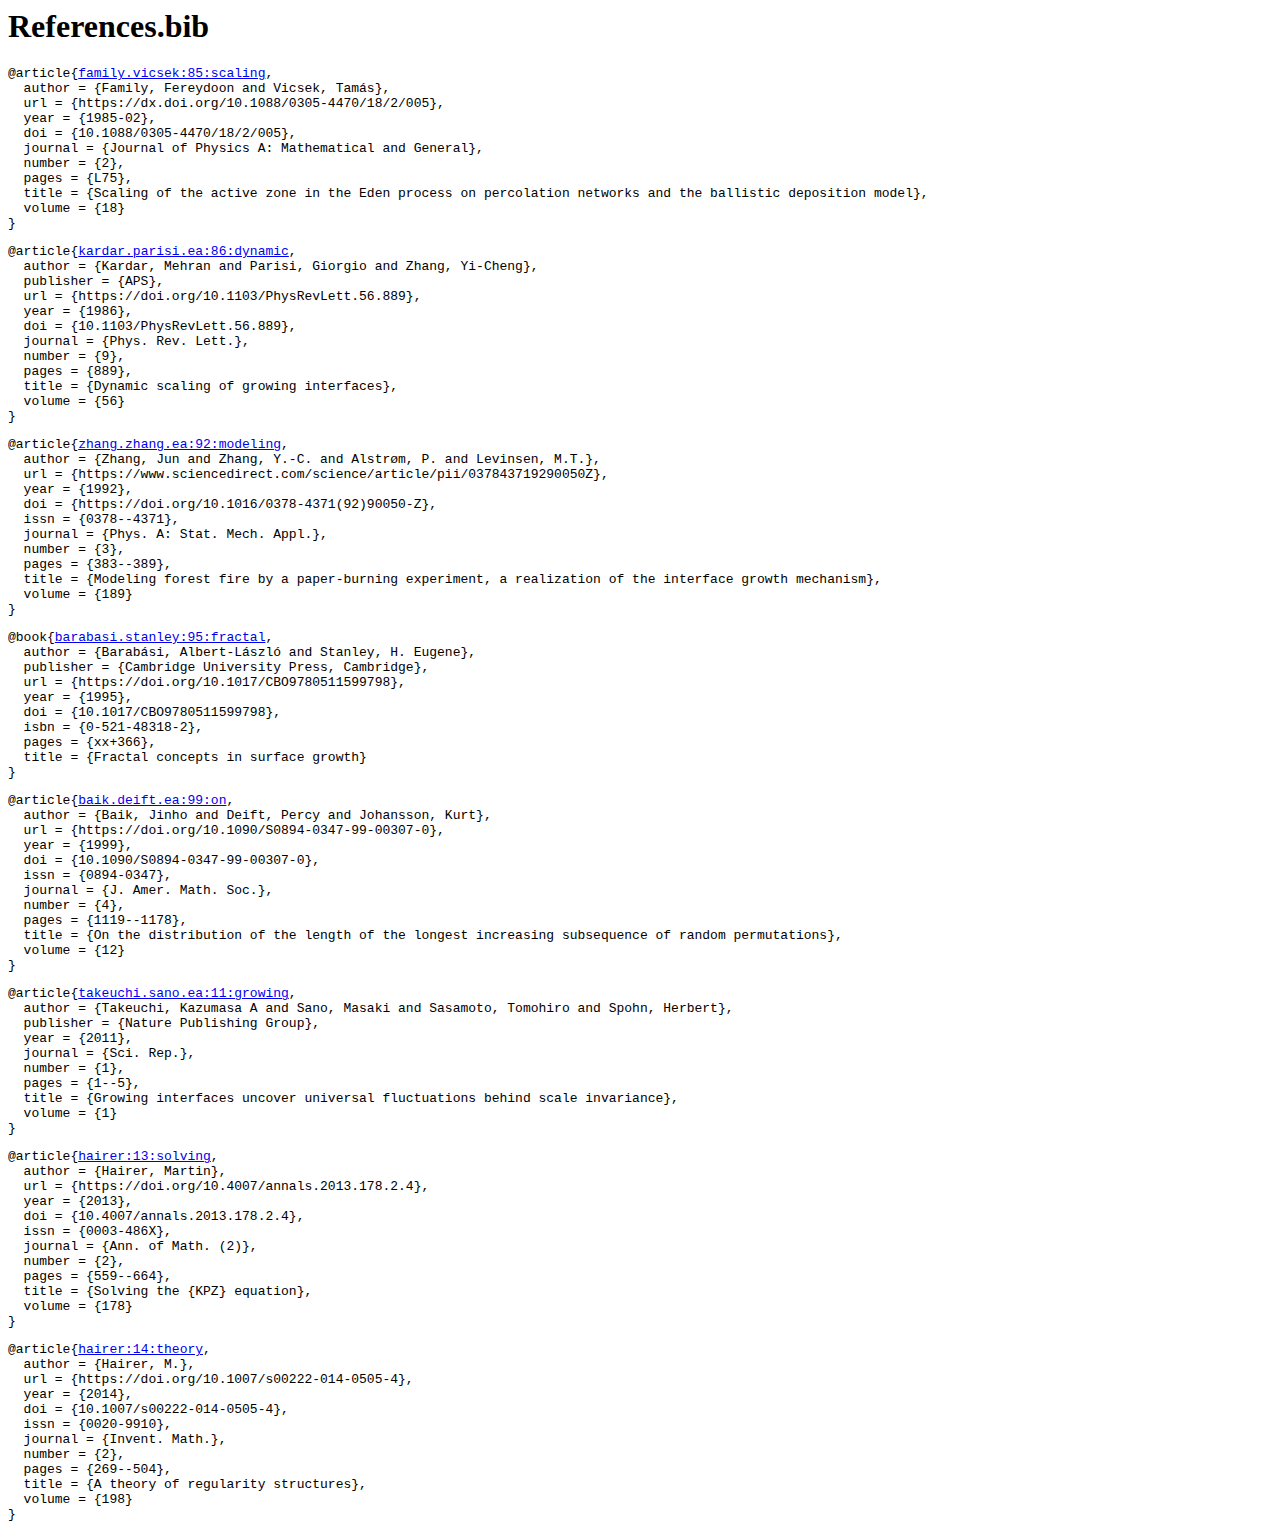
<file: References_bib.html>
<!DOCTYPE HTML PUBLIC "-//W3C//DTD HTML 4.01 Transitional//EN">

<html>

<head>
<title>References.bib</title>
</head>

<body>
<h1>References.bib</h1><a name="family.vicsek:85:scaling"></a><pre>
@article{<a href="References.html#family.vicsek:85:scaling">family.vicsek:85:scaling</a>,
  author = {Family, Fereydoon and Vicsek, Tamás},
  url = {https://dx.doi.org/10.1088/0305-4470/18/2/005},
  year = {1985-02},
  doi = {10.1088/0305-4470/18/2/005},
  journal = {Journal of Physics A: Mathematical and General},
  number = {2},
  pages = {L75},
  title = {Scaling of the active zone in the Eden process on percolation networks and the ballistic deposition model},
  volume = {18}
}
</pre>

<a name="kardar.parisi.ea:86:dynamic"></a><pre>
@article{<a href="References.html#kardar.parisi.ea:86:dynamic">kardar.parisi.ea:86:dynamic</a>,
  author = {Kardar, Mehran and Parisi, Giorgio and Zhang, Yi-Cheng},
  publisher = {APS},
  url = {https://doi.org/10.1103/PhysRevLett.56.889},
  year = {1986},
  doi = {10.1103/PhysRevLett.56.889},
  journal = {Phys. Rev. Lett.},
  number = {9},
  pages = {889},
  title = {Dynamic scaling of growing interfaces},
  volume = {56}
}
</pre>

<a name="zhang.zhang.ea:92:modeling"></a><pre>
@article{<a href="References.html#zhang.zhang.ea:92:modeling">zhang.zhang.ea:92:modeling</a>,
  author = {Zhang, Jun and Zhang, Y.-C. and Alstrøm, P. and Levinsen, M.T.},
  url = {https://www.sciencedirect.com/science/article/pii/037843719290050Z},
  year = {1992},
  doi = {https://doi.org/10.1016/0378-4371(92)90050-Z},
  issn = {0378--4371},
  journal = {Phys. A: Stat. Mech. Appl.},
  number = {3},
  pages = {383--389},
  title = {Modeling forest fire by a paper-burning experiment, a realization of the interface growth mechanism},
  volume = {189}
}
</pre>

<a name="barabasi.stanley:95:fractal"></a><pre>
@book{<a href="References.html#barabasi.stanley:95:fractal">barabasi.stanley:95:fractal</a>,
  author = {Barabási, Albert-László and Stanley, H. Eugene},
  publisher = {Cambridge University Press, Cambridge},
  url = {https://doi.org/10.1017/CBO9780511599798},
  year = {1995},
  doi = {10.1017/CBO9780511599798},
  isbn = {0-521-48318-2},
  pages = {xx+366},
  title = {Fractal concepts in surface growth}
}
</pre>

<a name="baik.deift.ea:99:on"></a><pre>
@article{<a href="References.html#baik.deift.ea:99:on">baik.deift.ea:99:on</a>,
  author = {Baik, Jinho and Deift, Percy and Johansson, Kurt},
  url = {https://doi.org/10.1090/S0894-0347-99-00307-0},
  year = {1999},
  doi = {10.1090/S0894-0347-99-00307-0},
  issn = {0894-0347},
  journal = {J. Amer. Math. Soc.},
  number = {4},
  pages = {1119--1178},
  title = {On the distribution of the length of the longest increasing subsequence of random permutations},
  volume = {12}
}
</pre>

<a name="takeuchi.sano.ea:11:growing"></a><pre>
@article{<a href="References.html#takeuchi.sano.ea:11:growing">takeuchi.sano.ea:11:growing</a>,
  author = {Takeuchi, Kazumasa A and Sano, Masaki and Sasamoto, Tomohiro and Spohn, Herbert},
  publisher = {Nature Publishing Group},
  year = {2011},
  journal = {Sci. Rep.},
  number = {1},
  pages = {1--5},
  title = {Growing interfaces uncover universal fluctuations behind scale invariance},
  volume = {1}
}
</pre>

<a name="hairer:13:solving"></a><pre>
@article{<a href="References.html#hairer:13:solving">hairer:13:solving</a>,
  author = {Hairer, Martin},
  url = {https://doi.org/10.4007/annals.2013.178.2.4},
  year = {2013},
  doi = {10.4007/annals.2013.178.2.4},
  issn = {0003-486X},
  journal = {Ann. of Math. (2)},
  number = {2},
  pages = {559--664},
  title = {Solving the {KPZ} equation},
  volume = {178}
}
</pre>

<a name="hairer:14:theory"></a><pre>
@article{<a href="References.html#hairer:14:theory">hairer:14:theory</a>,
  author = {Hairer, M.},
  url = {https://doi.org/10.1007/s00222-014-0505-4},
  year = {2014},
  doi = {10.1007/s00222-014-0505-4},
  issn = {0020-9910},
  journal = {Invent. Math.},
  number = {2},
  pages = {269--504},
  title = {A theory of regularity structures},
  volume = {198}
}
</pre>

</body>
</html>
</file>
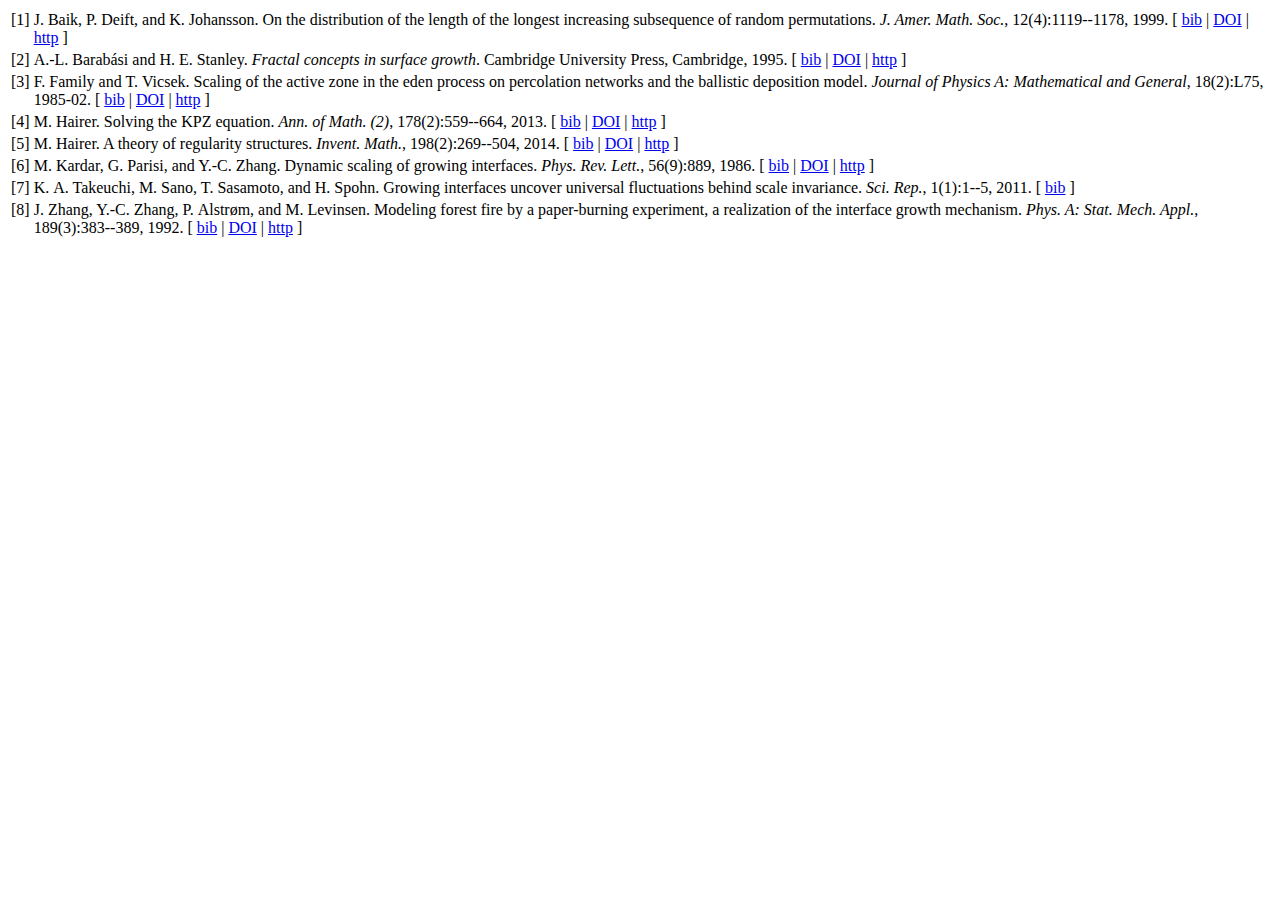
<file: bibtex/References.html>
<!DOCTYPE HTML PUBLIC "-//W3C//DTD HTML 4.01 Transitional//EN">

<html>

<head>
<title>References</title>
</head>

<body>

<table>

<tr valign="top">
<td align="right" class="bibtexnumber">
[<a name="baik.deift.ea:99:on">1</a>]
</td>
<td class="bibtexitem">
J.&nbsp;Baik, P.&nbsp;Deift, and K.&nbsp;Johansson.
 On the distribution of the length of the longest increasing
  subsequence of random permutations.
 <em>J. Amer. Math. Soc.</em>, 12(4):1119--1178, 1999.
[&nbsp;<a href="References_bib.html#baik.deift.ea:99:on">bib</a>&nbsp;| 
<a href="http://dx.doi.org/10.1090/S0894-0347-99-00307-0">DOI</a>&nbsp;| 
<a href="https://doi.org/10.1090/S0894-0347-99-00307-0">http</a>&nbsp;]

</td>
</tr>


<tr valign="top">
<td align="right" class="bibtexnumber">
[<a name="barabasi.stanley:95:fractal">2</a>]
</td>
<td class="bibtexitem">
A.-L. Barabási and H.&nbsp;E. Stanley.
 <em>Fractal concepts in surface growth</em>.
 Cambridge University Press, Cambridge, 1995.
[&nbsp;<a href="References_bib.html#barabasi.stanley:95:fractal">bib</a>&nbsp;| 
<a href="http://dx.doi.org/10.1017/CBO9780511599798">DOI</a>&nbsp;| 
<a href="https://doi.org/10.1017/CBO9780511599798">http</a>&nbsp;]

</td>
</tr>


<tr valign="top">
<td align="right" class="bibtexnumber">
[<a name="family.vicsek:85:scaling">3</a>]
</td>
<td class="bibtexitem">
F.&nbsp;Family and T.&nbsp;Vicsek.
 Scaling of the active zone in the eden process on percolation
  networks and the ballistic deposition model.
 <em>Journal of Physics A: Mathematical and General</em>, 18(2):L75,
  1985-02.
[&nbsp;<a href="References_bib.html#family.vicsek:85:scaling">bib</a>&nbsp;| 
<a href="http://dx.doi.org/10.1088/0305-4470/18/2/005">DOI</a>&nbsp;| 
<a href="https://dx.doi.org/10.1088/0305-4470/18/2/005">http</a>&nbsp;]

</td>
</tr>


<tr valign="top">
<td align="right" class="bibtexnumber">
[<a name="hairer:13:solving">4</a>]
</td>
<td class="bibtexitem">
M.&nbsp;Hairer.
 Solving the KPZ equation.
 <em>Ann. of Math. (2)</em>, 178(2):559--664, 2013.
[&nbsp;<a href="References_bib.html#hairer:13:solving">bib</a>&nbsp;| 
<a href="http://dx.doi.org/10.4007/annals.2013.178.2.4">DOI</a>&nbsp;| 
<a href="https://doi.org/10.4007/annals.2013.178.2.4">http</a>&nbsp;]

</td>
</tr>


<tr valign="top">
<td align="right" class="bibtexnumber">
[<a name="hairer:14:theory">5</a>]
</td>
<td class="bibtexitem">
M.&nbsp;Hairer.
 A theory of regularity structures.
 <em>Invent. Math.</em>, 198(2):269--504, 2014.
[&nbsp;<a href="References_bib.html#hairer:14:theory">bib</a>&nbsp;| 
<a href="http://dx.doi.org/10.1007/s00222-014-0505-4">DOI</a>&nbsp;| 
<a href="https://doi.org/10.1007/s00222-014-0505-4">http</a>&nbsp;]

</td>
</tr>


<tr valign="top">
<td align="right" class="bibtexnumber">
[<a name="kardar.parisi.ea:86:dynamic">6</a>]
</td>
<td class="bibtexitem">
M.&nbsp;Kardar, G.&nbsp;Parisi, and Y.-C. Zhang.
 Dynamic scaling of growing interfaces.
 <em>Phys. Rev. Lett.</em>, 56(9):889, 1986.
[&nbsp;<a href="References_bib.html#kardar.parisi.ea:86:dynamic">bib</a>&nbsp;| 
<a href="http://dx.doi.org/10.1103/PhysRevLett.56.889">DOI</a>&nbsp;| 
<a href="https://doi.org/10.1103/PhysRevLett.56.889">http</a>&nbsp;]

</td>
</tr>


<tr valign="top">
<td align="right" class="bibtexnumber">
[<a name="takeuchi.sano.ea:11:growing">7</a>]
</td>
<td class="bibtexitem">
K.&nbsp;A. Takeuchi, M.&nbsp;Sano, T.&nbsp;Sasamoto, and H.&nbsp;Spohn.
 Growing interfaces uncover universal fluctuations behind scale
  invariance.
 <em>Sci. Rep.</em>, 1(1):1--5, 2011.
[&nbsp;<a href="References_bib.html#takeuchi.sano.ea:11:growing">bib</a>&nbsp;]

</td>
</tr>


<tr valign="top">
<td align="right" class="bibtexnumber">
[<a name="zhang.zhang.ea:92:modeling">8</a>]
</td>
<td class="bibtexitem">
J.&nbsp;Zhang, Y.-C. Zhang, P.&nbsp;Alstrøm, and M.&nbsp;Levinsen.
 Modeling forest fire by a paper-burning experiment, a realization of
  the interface growth mechanism.
 <em>Phys. A: Stat. Mech. Appl.</em>, 189(3):383--389, 1992.
[&nbsp;<a href="References_bib.html#zhang.zhang.ea:92:modeling">bib</a>&nbsp;| 
<a href="https://doi.org/10.1016/0378-4371(92)90050-Z">DOI</a>&nbsp;| 
<a href="https://www.sciencedirect.com/science/article/pii/037843719290050Z">http</a>&nbsp;]

</td>
</tr>
</table></body>
</html>
</file>
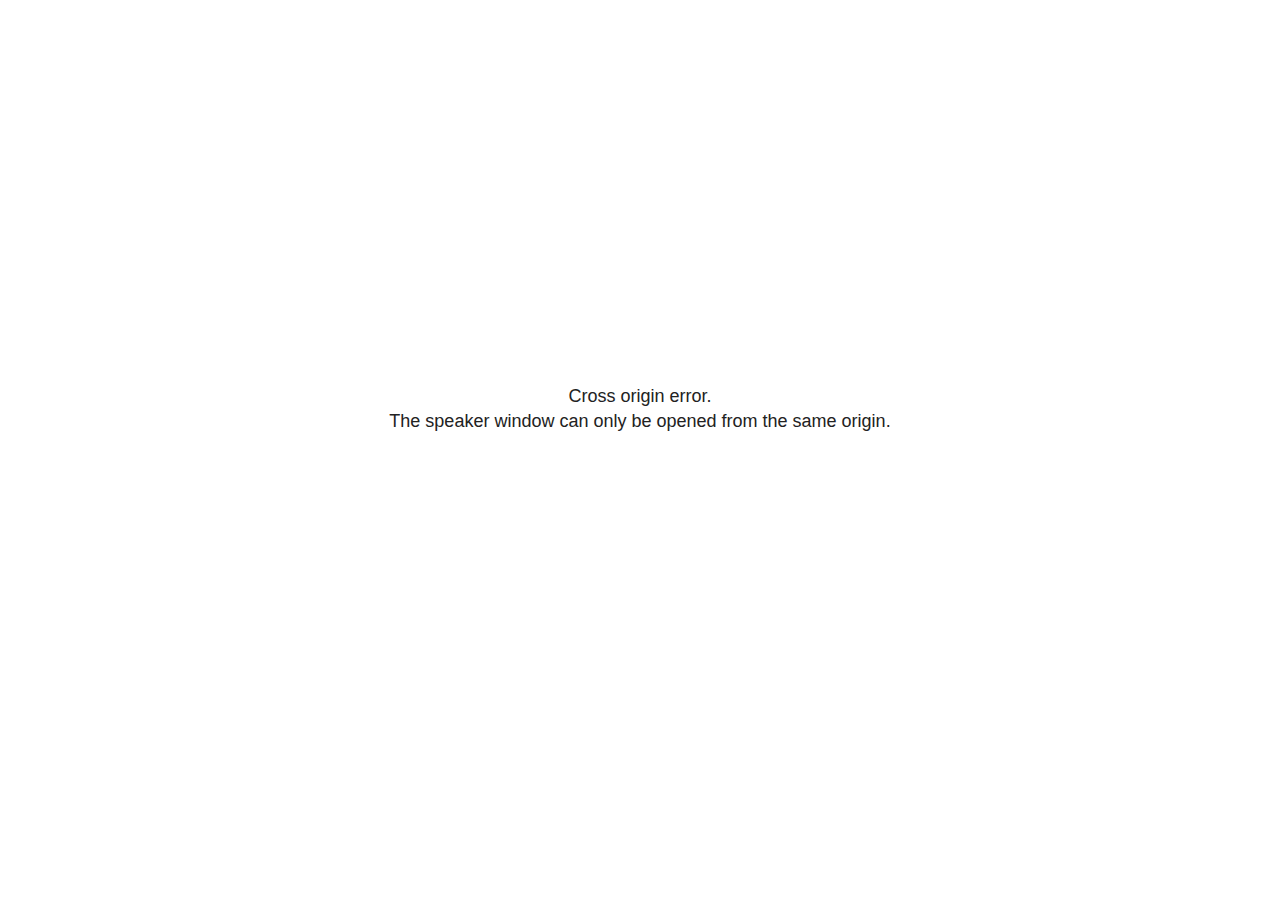
<file: plugin/notes/speaker-view.html>
<!--
	NOTE: You need to build the notes plugin after making changes to this file.
-->
<html lang="en">
	<head>
		<meta charset="utf-8">

		<title>reveal.js - Speaker View</title>

		<style>
			body {
				font-family: Helvetica;
				font-size: 18px;
			}

			#current-slide,
			#upcoming-slide,
			#speaker-controls {
				padding: 6px;
				box-sizing: border-box;
				-moz-box-sizing: border-box;
			}

			#current-slide iframe,
			#upcoming-slide iframe {
				width: 100%;
				height: 100%;
				border: 1px solid #ddd;
			}

			#current-slide .label,
			#upcoming-slide .label {
				position: absolute;
				top: 10px;
				left: 10px;
				z-index: 2;
			}

			#connection-status {
				position: absolute;
				top: 0;
				left: 0;
				width: 100%;
				height: 100%;
				z-index: 20;
				padding: 30% 20% 20% 20%;
				font-size: 18px;
				color: #222;
				background: #fff;
				text-align: center;
				box-sizing: border-box;
				line-height: 1.4;
			}

			.overlay-element {
				height: 34px;
				line-height: 34px;
				padding: 0 10px;
				text-shadow: none;
				background: rgba( 220, 220, 220, 0.8 );
				color: #222;
				font-size: 14px;
			}

			.overlay-element.interactive:hover {
				background: rgba( 220, 220, 220, 1 );
			}

			#current-slide {
				position: absolute;
				width: 60%;
				height: 100%;
				top: 0;
				left: 0;
				padding-right: 0;
			}

			#upcoming-slide {
				position: absolute;
				width: 40%;
				height: 40%;
				right: 0;
				top: 0;
			}

			/* Speaker controls */
			#speaker-controls {
				position: absolute;
				top: 40%;
				right: 0;
				width: 40%;
				height: 60%;
				overflow: auto;
				font-size: 18px;
			}

				.speaker-controls-time.hidden,
				.speaker-controls-notes.hidden {
					display: none;
				}

				.speaker-controls-time .label,
				.speaker-controls-pace .label,
				.speaker-controls-notes .label {
					text-transform: uppercase;
					font-weight: normal;
					font-size: 0.66em;
					color: #666;
					margin: 0;
				}

				.speaker-controls-time, .speaker-controls-pace {
					border-bottom: 1px solid rgba( 200, 200, 200, 0.5 );
					margin-bottom: 10px;
					padding: 10px 16px;
					padding-bottom: 20px;
					cursor: pointer;
				}

				.speaker-controls-time .reset-button {
					opacity: 0;
					float: right;
					color: #666;
					text-decoration: none;
				}
				.speaker-controls-time:hover .reset-button {
					opacity: 1;
				}

				.speaker-controls-time .timer,
				.speaker-controls-time .clock {
					width: 50%;
				}

				.speaker-controls-time .timer,
				.speaker-controls-time .clock,
				.speaker-controls-time .pacing .hours-value,
				.speaker-controls-time .pacing .minutes-value,
				.speaker-controls-time .pacing .seconds-value {
					font-size: 1.9em;
				}

				.speaker-controls-time .timer {
					float: left;
				}

				.speaker-controls-time .clock {
					float: right;
					text-align: right;
				}

				.speaker-controls-time span.mute {
					opacity: 0.3;
				}

				.speaker-controls-time .pacing-title {
					margin-top: 5px;
				}

				.speaker-controls-time .pacing.ahead {
					color: blue;
				}

				.speaker-controls-time .pacing.on-track {
					color: green;
				}

				.speaker-controls-time .pacing.behind {
					color: red;
				}

				.speaker-controls-notes {
					padding: 10px 16px;
				}

				.speaker-controls-notes .value {
					margin-top: 5px;
					line-height: 1.4;
					font-size: 1.2em;
				}

			/* Layout selector */
			#speaker-layout {
				position: absolute;
				top: 10px;
				right: 10px;
				color: #222;
				z-index: 10;
			}
				#speaker-layout select {
					position: absolute;
					width: 100%;
					height: 100%;
					top: 0;
					left: 0;
					border: 0;
					box-shadow: 0;
					cursor: pointer;
					opacity: 0;

					font-size: 1em;
					background-color: transparent;

					-moz-appearance: none;
					-webkit-appearance: none;
					-webkit-tap-highlight-color: rgba(0, 0, 0, 0);
				}

				#speaker-layout select:focus {
					outline: none;
					box-shadow: none;
				}

			.clear {
				clear: both;
			}

			/* Speaker layout: Wide */
			body[data-speaker-layout="wide"] #current-slide,
			body[data-speaker-layout="wide"] #upcoming-slide {
				width: 50%;
				height: 45%;
				padding: 6px;
			}

			body[data-speaker-layout="wide"] #current-slide {
				top: 0;
				left: 0;
			}

			body[data-speaker-layout="wide"] #upcoming-slide {
				top: 0;
				left: 50%;
			}

			body[data-speaker-layout="wide"] #speaker-controls {
				top: 45%;
				left: 0;
				width: 100%;
				height: 50%;
				font-size: 1.25em;
			}

			/* Speaker layout: Tall */
			body[data-speaker-layout="tall"] #current-slide,
			body[data-speaker-layout="tall"] #upcoming-slide {
				width: 45%;
				height: 50%;
				padding: 6px;
			}

			body[data-speaker-layout="tall"] #current-slide {
				top: 0;
				left: 0;
			}

			body[data-speaker-layout="tall"] #upcoming-slide {
				top: 50%;
				left: 0;
			}

			body[data-speaker-layout="tall"] #speaker-controls {
				padding-top: 40px;
				top: 0;
				left: 45%;
				width: 55%;
				height: 100%;
				font-size: 1.25em;
			}

			/* Speaker layout: Notes only */
			body[data-speaker-layout="notes-only"] #current-slide,
			body[data-speaker-layout="notes-only"] #upcoming-slide {
				display: none;
			}

			body[data-speaker-layout="notes-only"] #speaker-controls {
				padding-top: 40px;
				top: 0;
				left: 0;
				width: 100%;
				height: 100%;
				font-size: 1.25em;
			}

			@media screen and (max-width: 1080px) {
				body[data-speaker-layout="default"] #speaker-controls {
					font-size: 16px;
				}
			}

			@media screen and (max-width: 900px) {
				body[data-speaker-layout="default"] #speaker-controls {
					font-size: 14px;
				}
			}

			@media screen and (max-width: 800px) {
				body[data-speaker-layout="default"] #speaker-controls {
					font-size: 12px;
				}
			}

		</style>
	</head>

	<body>

		<div id="connection-status">Loading speaker view...</div>

		<div id="current-slide"></div>
		<div id="upcoming-slide"><span class="overlay-element label">Upcoming</span></div>
		<div id="speaker-controls">
			<div class="speaker-controls-time">
				<h4 class="label">Time <span class="reset-button">Click to Reset</span></h4>
				<div class="clock">
					<span class="clock-value">0:00 AM</span>
				</div>
				<div class="timer">
					<span class="hours-value">00</span><span class="minutes-value">:00</span><span class="seconds-value">:00</span>
				</div>
				<div class="clear"></div>

				<h4 class="label pacing-title" style="display: none">Pacing – Time to finish current slide</h4>
				<div class="pacing" style="display: none">
					<span class="hours-value">00</span><span class="minutes-value">:00</span><span class="seconds-value">:00</span>
				</div>
			</div>

			<div class="speaker-controls-notes hidden">
				<h4 class="label">Notes</h4>
				<div class="value"></div>
			</div>
		</div>
		<div id="speaker-layout" class="overlay-element interactive">
			<span class="speaker-layout-label"></span>
			<select class="speaker-layout-dropdown"></select>
		</div>

		<script>

			(function() {

				var notes,
					notesValue,
					currentState,
					currentSlide,
					upcomingSlide,
					layoutLabel,
					layoutDropdown,
					pendingCalls = {},
					lastRevealApiCallId = 0,
					connected = false

				var connectionStatus = document.querySelector( '#connection-status' );

				var SPEAKER_LAYOUTS = {
					'default': 'Default',
					'wide': 'Wide',
					'tall': 'Tall',
					'notes-only': 'Notes only'
				};

				setupLayout();

				let openerOrigin;

				try {
					openerOrigin = window.opener.location.origin;
				}
				catch ( error ) { console.warn( error ) }

				// In order to prevent XSS, the speaker view will only run if its
				// opener has the same origin as itself
				if( window.location.origin !== openerOrigin ) {
					connectionStatus.innerHTML = 'Cross origin error.<br>The speaker window can only be opened from the same origin.';
					return;
				}

				var connectionTimeout = setTimeout( function() {
					connectionStatus.innerHTML = 'Error connecting to main window.<br>Please try closing and reopening the speaker view.';
				}, 5000 );

				window.addEventListener( 'message', function( event ) {

					// Validate the origin of all messages to avoid parsing messages
					// that aren't meant for us. Ignore when running off file:// so
					// that the speaker view continues to work without a web server.
					if( window.location.origin !== event.origin && window.location.origin !== 'file://' ) {
						return
					}

					clearTimeout( connectionTimeout );
					connectionStatus.style.display = 'none';

					var data = JSON.parse( event.data );

					// The overview mode is only useful to the reveal.js instance
					// where navigation occurs so we don't sync it
					if( data.state ) delete data.state.overview;

					// Messages sent by the notes plugin inside of the main window
					if( data && data.namespace === 'reveal-notes' ) {
						if( data.type === 'connect' ) {
							handleConnectMessage( data );
						}
						else if( data.type === 'state' ) {
							handleStateMessage( data );
						}
						else if( data.type === 'return' ) {
							pendingCalls[data.callId](data.result);
							delete pendingCalls[data.callId];
						}
					}
					// Messages sent by the reveal.js inside of the current slide preview
					else if( data && data.namespace === 'reveal' ) {
						if( /ready/.test( data.eventName ) ) {
							// Send a message back to notify that the handshake is complete
							window.opener.postMessage( JSON.stringify({ namespace: 'reveal-notes', type: 'connected'} ), '*' );
						}
						else if( /slidechanged|fragmentshown|fragmenthidden|paused|resumed/.test( data.eventName ) && currentState !== JSON.stringify( data.state ) ) {

							dispatchStateToMainWindow( data.state );

						}
					}

				} );

				/**
				 * Updates the presentation in the main window to match the state
				 * of the presentation in the notes window.
				 */
				const dispatchStateToMainWindow = debounce(( state ) => {
					window.opener.postMessage( JSON.stringify({ method: 'setState', args: [ state ]} ), '*' );
				}, 500);

				/**
				 * Asynchronously calls the Reveal.js API of the main frame.
				 */
				function callRevealApi( methodName, methodArguments, callback ) {

					var callId = ++lastRevealApiCallId;
					pendingCalls[callId] = callback;
					window.opener.postMessage( JSON.stringify( {
						namespace: 'reveal-notes',
						type: 'call',
						callId: callId,
						methodName: methodName,
						arguments: methodArguments
					} ), '*' );

				}

				/**
				 * Called when the main window is trying to establish a
				 * connection.
				 */
				function handleConnectMessage( data ) {

					if( connected === false ) {
						connected = true;

						setupIframes( data );
						setupKeyboard();
						setupNotes();
						setupTimer();
						setupHeartbeat();
					}

				}

				/**
				 * Called when the main window sends an updated state.
				 */
				function handleStateMessage( data ) {

					// Store the most recently set state to avoid circular loops
					// applying the same state
					currentState = JSON.stringify( data.state );

					// No need for updating the notes in case of fragment changes
					if ( data.notes ) {
						notes.classList.remove( 'hidden' );
						notesValue.style.whiteSpace = data.whitespace;
						if( data.markdown ) {
							notesValue.innerHTML = marked( data.notes );
						}
						else {
							notesValue.innerHTML = data.notes;
						}
					}
					else {
						notes.classList.add( 'hidden' );
					}

					// Update the note slides
					currentSlide.contentWindow.postMessage( JSON.stringify({ method: 'setState', args: [ data.state ] }), '*' );
					upcomingSlide.contentWindow.postMessage( JSON.stringify({ method: 'setState', args: [ data.state ] }), '*' );
					upcomingSlide.contentWindow.postMessage( JSON.stringify({ method: 'next' }), '*' );

				}

				// Limit to max one state update per X ms
				handleStateMessage = debounce( handleStateMessage, 200 );

				/**
				 * Forward keyboard events to the current slide window.
				 * This enables keyboard events to work even if focus
				 * isn't set on the current slide iframe.
				 *
				 * Block F5 default handling, it reloads and disconnects
				 * the speaker notes window.
				 */
				function setupKeyboard() {

					document.addEventListener( 'keydown', function( event ) {
						if( event.keyCode === 116 || ( event.metaKey && event.keyCode === 82 ) ) {
							event.preventDefault();
							return false;
						}
						currentSlide.contentWindow.postMessage( JSON.stringify({ method: 'triggerKey', args: [ event.keyCode ] }), '*' );
					} );

				}

				/**
				 * Creates the preview iframes.
				 */
				function setupIframes( data ) {

					var params = [
						'receiver',
						'progress=false',
						'history=false',
						'transition=none',
						'autoSlide=0',
						'backgroundTransition=none'
					].join( '&' );

					var urlSeparator = /\?/.test(data.url) ? '&' : '?';
					var hash = '#/' + data.state.indexh + '/' + data.state.indexv;
					var currentURL = data.url + urlSeparator + params + '&scrollActivationWidth=false&postMessageEvents=true' + hash;
					var upcomingURL = data.url + urlSeparator + params + '&scrollActivationWidth=false&controls=false' + hash;

					currentSlide = document.createElement( 'iframe' );
					currentSlide.setAttribute( 'width', 1280 );
					currentSlide.setAttribute( 'height', 1024 );
					currentSlide.setAttribute( 'src', currentURL );
					document.querySelector( '#current-slide' ).appendChild( currentSlide );

					upcomingSlide = document.createElement( 'iframe' );
					upcomingSlide.setAttribute( 'width', 640 );
					upcomingSlide.setAttribute( 'height', 512 );
					upcomingSlide.setAttribute( 'src', upcomingURL );
					document.querySelector( '#upcoming-slide' ).appendChild( upcomingSlide );

				}

				/**
				 * Setup the notes UI.
				 */
				function setupNotes() {

					notes = document.querySelector( '.speaker-controls-notes' );
					notesValue = document.querySelector( '.speaker-controls-notes .value' );

				}

				/**
				 * We send out a heartbeat at all times to ensure we can
				 * reconnect with the main presentation window after reloads.
				 */
				function setupHeartbeat() {

					setInterval( () => {
						window.opener.postMessage( JSON.stringify({ namespace: 'reveal-notes', type: 'heartbeat'} ), '*' );
					}, 1000 );

				}

				function getTimings( callback ) {

					callRevealApi( 'getSlidesAttributes', [], function ( slideAttributes ) {
						callRevealApi( 'getConfig', [], function ( config ) {
							var totalTime = config.totalTime;
							var minTimePerSlide = config.minimumTimePerSlide || 0;
							var defaultTiming = config.defaultTiming;
							if ((defaultTiming == null) && (totalTime == null)) {
								callback(null);
								return;
							}
							// Setting totalTime overrides defaultTiming
							if (totalTime) {
								defaultTiming = 0;
							}
							var timings = [];
							for ( var i in slideAttributes ) {
								var slide = slideAttributes[ i ];
								var timing = defaultTiming;
								if( slide.hasOwnProperty( 'data-timing' )) {
									var t = slide[ 'data-timing' ];
									timing = parseInt(t);
									if( isNaN(timing) ) {
										console.warn("Could not parse timing '" + t + "' of slide " + i + "; using default of " + defaultTiming);
										timing = defaultTiming;
									}
								}
								timings.push(timing);
							}
							if ( totalTime ) {
								// After we've allocated time to individual slides, we summarize it and
								// subtract it from the total time
								var remainingTime = totalTime - timings.reduce( function(a, b) { return a + b; }, 0 );
								// The remaining time is divided by the number of slides that have 0 seconds
								// allocated at the moment, giving the average time-per-slide on the remaining slides
								var remainingSlides = (timings.filter( function(x) { return x == 0 }) ).length
								var timePerSlide = Math.round( remainingTime / remainingSlides, 0 )
								// And now we replace every zero-value timing with that average
								timings = timings.map( function(x) { return (x==0 ? timePerSlide : x) } );
							}
							var slidesUnderMinimum = timings.filter( function(x) { return (x < minTimePerSlide) } ).length
							if ( slidesUnderMinimum ) {
								message = "The pacing time for " + slidesUnderMinimum + " slide(s) is under the configured minimum of " + minTimePerSlide + " seconds. Check the data-timing attribute on individual slides, or consider increasing the totalTime or minimumTimePerSlide configuration options (or removing some slides).";
								alert(message);
							}
							callback( timings );
						} );
					} );

				}

				/**
				 * Return the number of seconds allocated for presenting
				 * all slides up to and including this one.
				 */
				function getTimeAllocated( timings, callback ) {

					callRevealApi( 'getSlidePastCount', [], function ( currentSlide ) {
						var allocated = 0;
						for (var i in timings.slice(0, currentSlide + 1)) {
							allocated += timings[i];
						}
						callback( allocated );
					} );

				}

				/**
				 * Create the timer and clock and start updating them
				 * at an interval.
				 */
				function setupTimer() {

					var start = new Date(),
					timeEl = document.querySelector( '.speaker-controls-time' ),
					clockEl = timeEl.querySelector( '.clock-value' ),
					hoursEl = timeEl.querySelector( '.hours-value' ),
					minutesEl = timeEl.querySelector( '.minutes-value' ),
					secondsEl = timeEl.querySelector( '.seconds-value' ),
					pacingTitleEl = timeEl.querySelector( '.pacing-title' ),
					pacingEl = timeEl.querySelector( '.pacing' ),
					pacingHoursEl = pacingEl.querySelector( '.hours-value' ),
					pacingMinutesEl = pacingEl.querySelector( '.minutes-value' ),
					pacingSecondsEl = pacingEl.querySelector( '.seconds-value' );

					var timings = null;
					getTimings( function ( _timings ) {

						timings = _timings;
						if (_timings !== null) {
							pacingTitleEl.style.removeProperty('display');
							pacingEl.style.removeProperty('display');
						}

						// Update once directly
						_updateTimer();

						// Then update every second
						setInterval( _updateTimer, 1000 );

					} );


					function _resetTimer() {

						if (timings == null) {
							start = new Date();
							_updateTimer();
						}
						else {
							// Reset timer to beginning of current slide
							getTimeAllocated( timings, function ( slideEndTimingSeconds ) {
								var slideEndTiming = slideEndTimingSeconds * 1000;
								callRevealApi( 'getSlidePastCount', [], function ( currentSlide ) {
									var currentSlideTiming = timings[currentSlide] * 1000;
									var previousSlidesTiming = slideEndTiming - currentSlideTiming;
									var now = new Date();
									start = new Date(now.getTime() - previousSlidesTiming);
									_updateTimer();
								} );
							} );
						}

					}

					timeEl.addEventListener( 'click', function() {
						_resetTimer();
						return false;
					} );

					function _displayTime( hrEl, minEl, secEl, time) {

						var sign = Math.sign(time) == -1 ? "-" : "";
						time = Math.abs(Math.round(time / 1000));
						var seconds = time % 60;
						var minutes = Math.floor( time / 60 ) % 60 ;
						var hours = Math.floor( time / ( 60 * 60 )) ;
						hrEl.innerHTML = sign + zeroPadInteger( hours );
						if (hours == 0) {
							hrEl.classList.add( 'mute' );
						}
						else {
							hrEl.classList.remove( 'mute' );
						}
						minEl.innerHTML = ':' + zeroPadInteger( minutes );
						if (hours == 0 && minutes == 0) {
							minEl.classList.add( 'mute' );
						}
						else {
							minEl.classList.remove( 'mute' );
						}
						secEl.innerHTML = ':' + zeroPadInteger( seconds );
					}

					function _updateTimer() {

						var diff, hours, minutes, seconds,
						now = new Date();

						diff = now.getTime() - start.getTime();

						clockEl.innerHTML = now.toLocaleTimeString( 'en-US', { hour12: true, hour: '2-digit', minute:'2-digit' } );
						_displayTime( hoursEl, minutesEl, secondsEl, diff );
						if (timings !== null) {
							_updatePacing(diff);
						}

					}

					function _updatePacing(diff) {

						getTimeAllocated( timings, function ( slideEndTimingSeconds ) {
							var slideEndTiming = slideEndTimingSeconds * 1000;

							callRevealApi( 'getSlidePastCount', [], function ( currentSlide ) {
								var currentSlideTiming = timings[currentSlide] * 1000;
								var timeLeftCurrentSlide = slideEndTiming - diff;
								if (timeLeftCurrentSlide < 0) {
									pacingEl.className = 'pacing behind';
								}
								else if (timeLeftCurrentSlide < currentSlideTiming) {
									pacingEl.className = 'pacing on-track';
								}
								else {
									pacingEl.className = 'pacing ahead';
								}
								_displayTime( pacingHoursEl, pacingMinutesEl, pacingSecondsEl, timeLeftCurrentSlide );
							} );
						} );
					}

				}

				/**
				 * Sets up the speaker view layout and layout selector.
				 */
				function setupLayout() {

					layoutDropdown = document.querySelector( '.speaker-layout-dropdown' );
					layoutLabel = document.querySelector( '.speaker-layout-label' );

					// Render the list of available layouts
					for( var id in SPEAKER_LAYOUTS ) {
						var option = document.createElement( 'option' );
						option.setAttribute( 'value', id );
						option.textContent = SPEAKER_LAYOUTS[ id ];
						layoutDropdown.appendChild( option );
					}

					// Monitor the dropdown for changes
					layoutDropdown.addEventListener( 'change', function( event ) {

						setLayout( layoutDropdown.value );

					}, false );

					// Restore any currently persisted layout
					setLayout( getLayout() );

				}

				/**
				 * Sets a new speaker view layout. The layout is persisted
				 * in local storage.
				 */
				function setLayout( value ) {

					var title = SPEAKER_LAYOUTS[ value ];

					layoutLabel.innerHTML = 'Layout' + ( title ? ( ': ' + title ) : '' );
					layoutDropdown.value = value;

					document.body.setAttribute( 'data-speaker-layout', value );

					// Persist locally
					if( supportsLocalStorage() ) {
						window.localStorage.setItem( 'reveal-speaker-layout', value );
					}

				}

				/**
				 * Returns the ID of the most recently set speaker layout
				 * or our default layout if none has been set.
				 */
				function getLayout() {

					if( supportsLocalStorage() ) {
						var layout = window.localStorage.getItem( 'reveal-speaker-layout' );
						if( layout ) {
							return layout;
						}
					}

					// Default to the first record in the layouts hash
					for( var id in SPEAKER_LAYOUTS ) {
						return id;
					}

				}

				function supportsLocalStorage() {

					try {
						localStorage.setItem('test', 'test');
						localStorage.removeItem('test');
						return true;
					}
					catch( e ) {
						return false;
					}

				}

				function zeroPadInteger( num ) {

					var str = '00' + parseInt( num );
					return str.substring( str.length - 2 );

				}

				/**
				 * Limits the frequency at which a function can be called.
				 */
				function debounce( fn, ms ) {

					var lastTime = 0,
						timeout;

					return function() {

						var args = arguments;
						var context = this;

						clearTimeout( timeout );

						var timeSinceLastCall = Date.now() - lastTime;
						if( timeSinceLastCall > ms ) {
							fn.apply( context, args );
							lastTime = Date.now();
						}
						else {
							timeout = setTimeout( function() {
								fn.apply( context, args );
								lastTime = Date.now();
							}, ms - timeSinceLastCall );
						}

					}

				}

			})();

		</script>
	</body>
</html>
</file>
